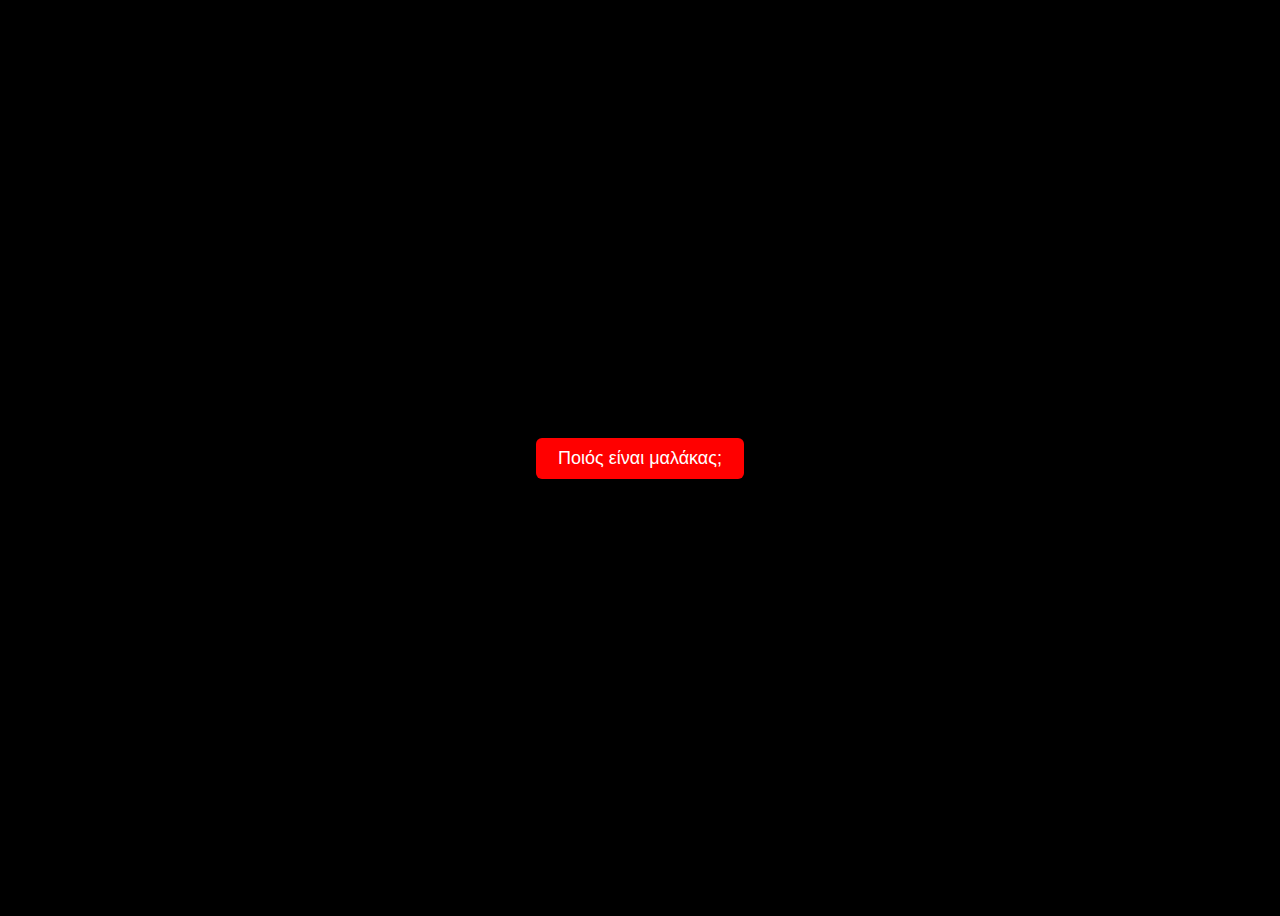
<file: index.html>
<!DOCTYPE html>
<html>
	<head>
		<meta charset="UTF-8"/>
		<title>Konstantinos Markakis</title>
		<link rel="icon" type="image/x-icon" href="/resources/favicon.ico"/>
		<link rel="stylesheet" href="css/style.css"/>
	</head>
	<body>
		<button id="button1" class="button">Ποιός είναι μαλάκας;</button>

		<script type="text/javascript" src="javascript/script.js"></script>
	</body>
</html>
</file>
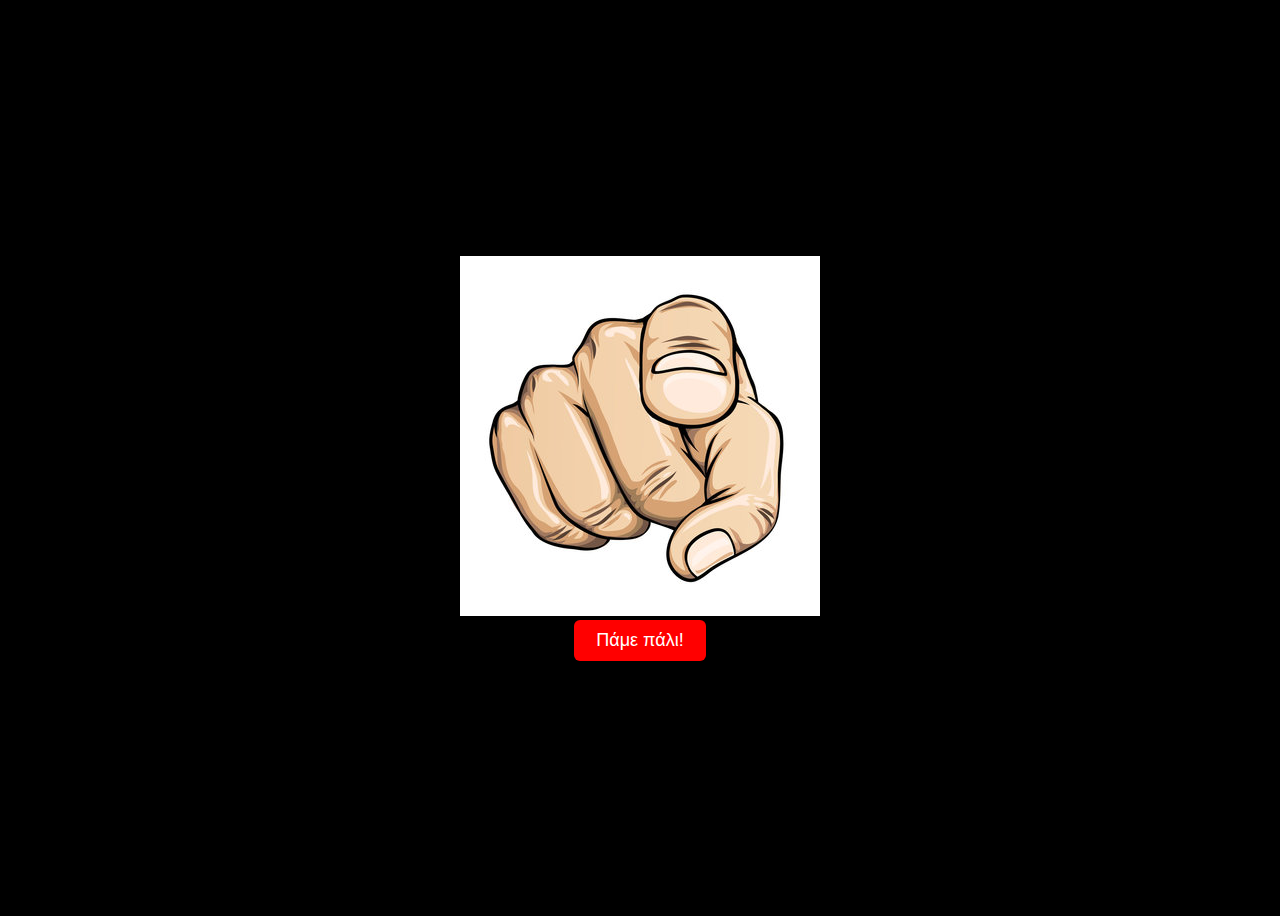
<file: second_page.html>
<!DOCTYPE html>
<html>
	<head>
		<meta charset="UTF-8"/>
		<title>Konstantinos Markakis</title>
		<link rel="icon" type="image/x-icon" href="/resources/favicon.ico"/>
		<link rel="stylesheet" href="css/style.css"/>
	</head>
	<body>
		<div class="container">
			<div class="item">
				<img src="resources/Finger Pointing.jpg" alt="">
			</div>
			<div class="item">
				<button id="button2" class="button">Πάμε πάλι!</button>
			</div>
		</div>

        <script type="text/javascript" src="javascript/script2.js"></script>
	</body>
</html>
</file>
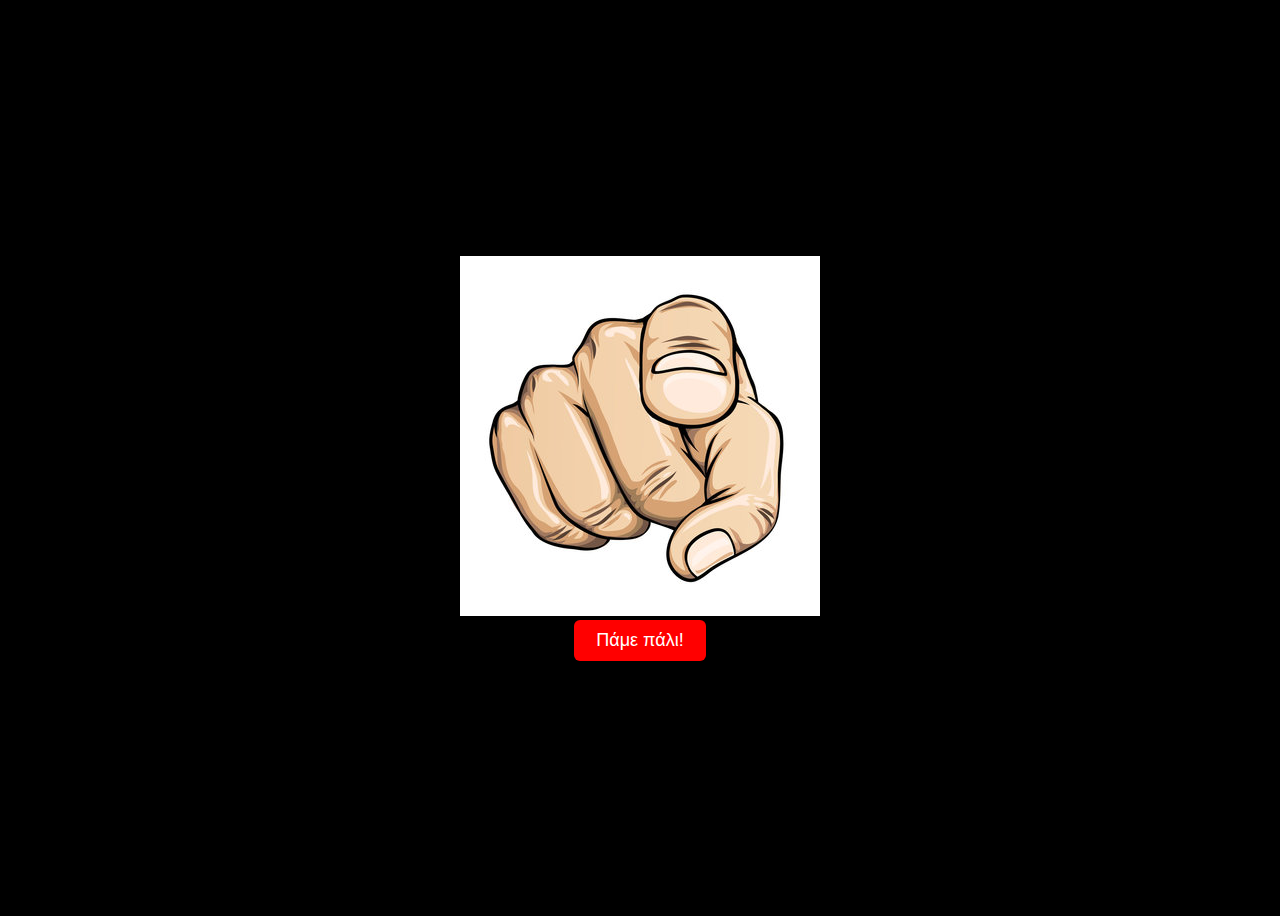
<file: html/second_page.html>
<!DOCTYPE html>
<html>
	<head>
		<meta charset="UTF-8"/>
		<title>Konstantinos Markakis</title>
		<link rel="icon" type="image/x-icon" href="../resources/favicon.ico"/>
		<link rel="stylesheet" href="../css/style.css"/>
	</head>
	<body>
		<div class="container">
			<div class="item">
				<img src="../resources/Finger Pointing.jpg" alt="">
			</div>
			<div class="item">
				<button id="button2" class="button">Πάμε πάλι!</button>
			</div>
		</div>

        <script type="text/javascript" src="../javascript/script2.js"></script>
	</body>
</html>
</file>
<file: css/style.css>
body {
    height: 100vh;
    display: flex;
    align-items: center;
    justify-content: center;
    background: black;
}

.button {
    position: relative;
    padding: 10px 22px;
    background: red;
    border-radius: 6px;
    color: white;
    border: none;
    font-size: 18px;
    font-weight: 400;
    cursor: pointer;
    box-shadow: 0 5px 10px rgba(0, 0, 0, 0.1);
    display: block;
    margin: auto;
}

.button:active{
    transform: scale(0.95);
}
</file>
